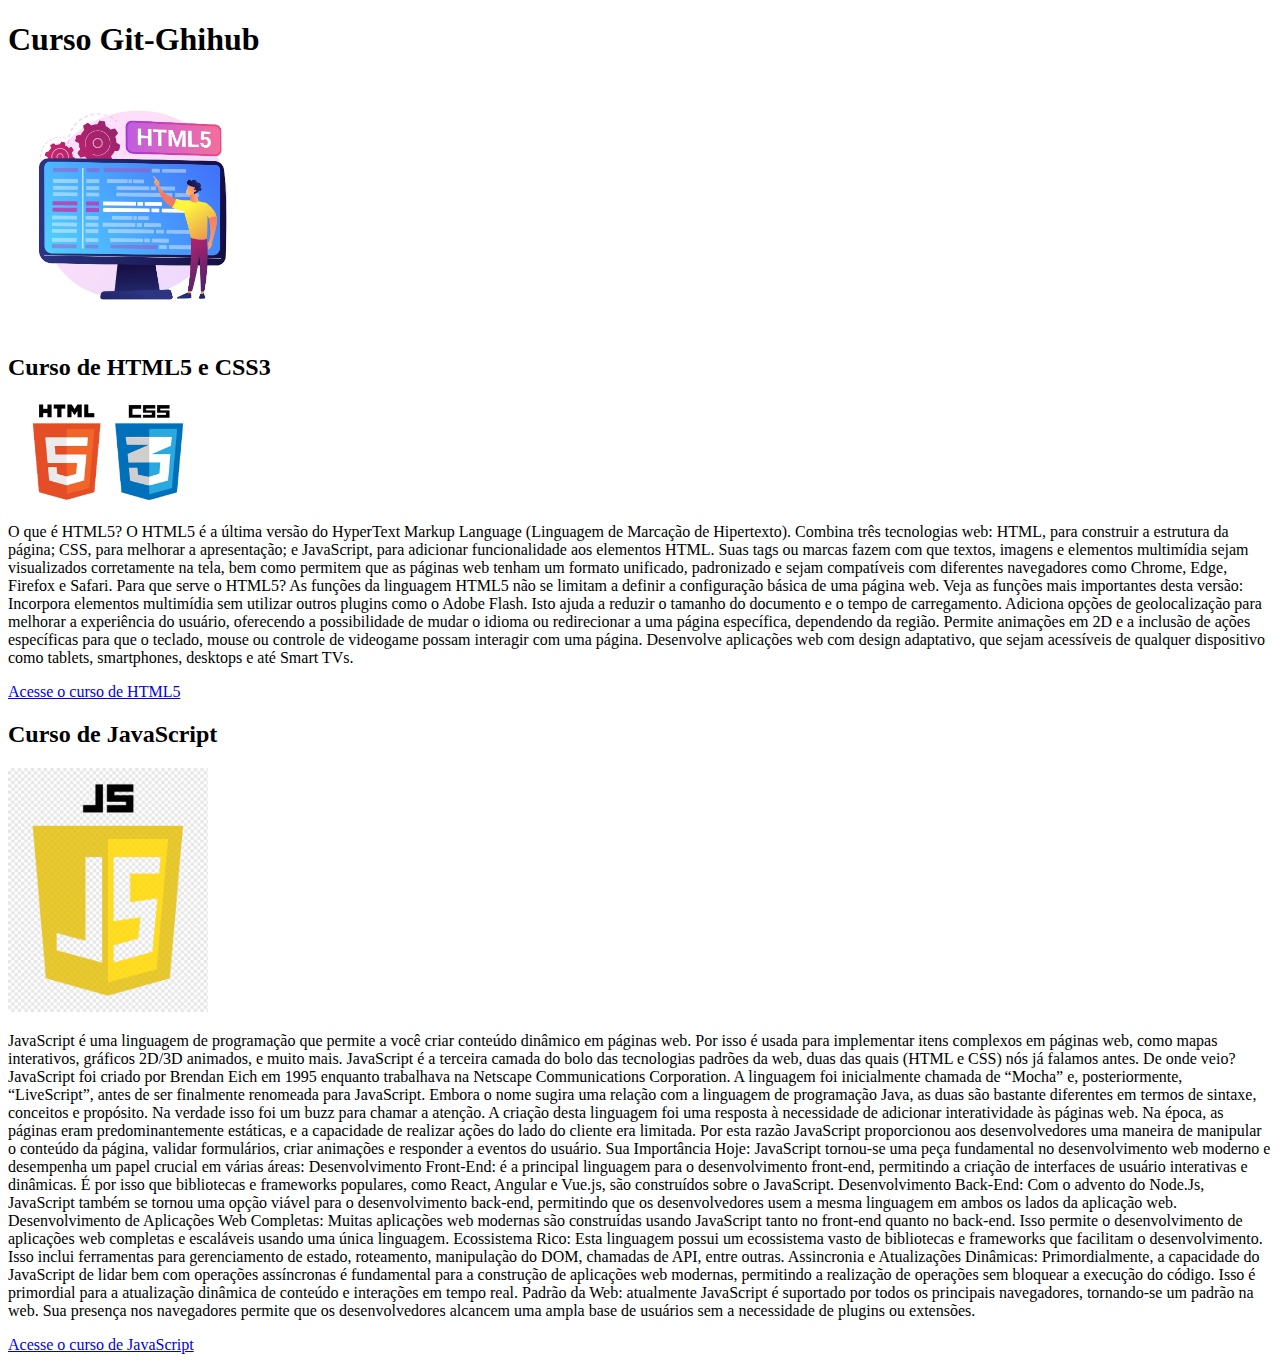
<file: index.html>
<!DOCTYPE html>
<html lang="pt-br">
<head>
    <meta charset="UTF-8">
    <meta name="viewport" content="width=device-width, initial-scale=1.0">
    <title>Projeto Site</title>
</head>
<body>
    <main>
        <header>
            <h1>Curso Git-Ghihub</h1>
            <img src="Imagens/html5_19197052.jpg" alt="Curso de HTML5 | CSS3 | JavaScript" 
            width="250px">
            
        </header>
        <article>
            <h2>Curso de HTML5 e CSS3</h2>
            <img class= "lado" src="Imagens/html5_and_css3.webp" alt="HTML5 | CSS3" width="200px">
            <p>O que é HTML5?
                O HTML5 é a última versão do HyperText Markup Language (Linguagem de Marcação de Hipertexto). Combina três tecnologias web: HTML, para construir a estrutura da página; CSS, para melhorar a apresentação; e JavaScript, para adicionar funcionalidade aos elementos HTML. Suas tags ou marcas fazem com que textos, imagens e elementos multimídia sejam visualizados corretamente na tela, bem como permitem que as páginas web tenham um formato unificado, padronizado e sejam compatíveis com diferentes navegadores como Chrome, Edge, Firefox e Safari.

                Para que serve o HTML5?

                As funções da linguagem HTML5 não se limitam a definir a configuração básica de uma página web. Veja as funções mais importantes desta versão:
                Incorpora elementos multimídia sem utilizar outros plugins como o Adobe Flash. Isto ajuda a reduzir o tamanho do documento e o tempo de carregamento.
                Adiciona opções de geolocalização para melhorar a experiência do usuário, oferecendo a possibilidade de mudar o idioma ou redirecionar a uma página específica, dependendo da região.
                Permite animações em 2D e a inclusão de ações específicas para que o teclado, mouse ou controle de videogame possam interagir com uma página.
                Desenvolve aplicações web com design adaptativo, que sejam acessíveis de qualquer dispositivo como tablets, smartphones, desktops e até Smart TVs.
                </p>
                <p><a href="Curso de HTML.html">Acesse o curso de HTML5</a></p>
        </article>
        <article>
            <h2>Curso de JavaScript</h2>
            <img class= "lado" src="Imagens/javascript-logo.png" alt="JavaScript" width="200px">
            <p>JavaScript é uma linguagem de programação que permite a você criar conteúdo dinâmico em páginas web. Por isso é usada para implementar itens complexos em páginas web, como mapas interativos, gráficos 2D/3D animados, e muito mais. JavaScript é a terceira camada do bolo das tecnologias padrões da web, duas das quais (HTML e CSS) nós já falamos antes.

            De onde veio?

           JavaScript foi criado por Brendan Eich em 1995 enquanto trabalhava na Netscape Communications Corporation. A linguagem foi inicialmente chamada de “Mocha” e, posteriormente, “LiveScript”, antes de ser finalmente renomeada para JavaScript. Embora o nome sugira uma relação com a linguagem de programação Java, as duas são bastante diferentes em termos de sintaxe, conceitos e propósito. Na verdade isso foi um buzz para chamar a atenção.
           A criação desta linguagem foi uma resposta à necessidade de adicionar interatividade às páginas web. Na época, as páginas eram predominantemente estáticas, e a capacidade de realizar ações do lado do cliente era limitada. Por esta razão JavaScript proporcionou aos desenvolvedores uma maneira de manipular o conteúdo da página, validar formulários, criar animações e responder a eventos do usuário.
           
           Sua Importância Hoje:

           JavaScript tornou-se uma peça fundamental no desenvolvimento web moderno e desempenha um papel crucial em várias áreas:

           Desenvolvimento Front-End: é a principal linguagem para o desenvolvimento front-end, permitindo a criação de interfaces de usuário interativas e dinâmicas. É por isso que bibliotecas e frameworks populares, como React, Angular e Vue.js, são construídos sobre o JavaScript.
           Desenvolvimento Back-End: Com o advento do Node.Js, JavaScript também se tornou uma opção viável para o desenvolvimento back-end, permitindo que os desenvolvedores usem a mesma linguagem em ambos os lados da aplicação web.
           Desenvolvimento de Aplicações Web Completas: Muitas aplicações web modernas são construídas usando JavaScript tanto no front-end quanto no back-end. Isso permite o desenvolvimento de aplicações web completas e escaláveis usando uma única linguagem.
           Ecossistema Rico: Esta linguagem possui um ecossistema vasto de bibliotecas e frameworks que facilitam o desenvolvimento. Isso inclui ferramentas para gerenciamento de estado, roteamento, manipulação do DOM, chamadas de API, entre outras.
           Assincronia e Atualizações Dinâmicas: Primordialmente, a capacidade do JavaScript de lidar bem com operações assíncronas é fundamental para a construção de aplicações web modernas, permitindo a realização de operações sem bloquear a execução do código. Isso é primordial para a atualização dinâmica de conteúdo e interações em tempo real.
           Padrão da Web: atualmente JavaScript é suportado por todos os principais navegadores, tornando-se um padrão na web. Sua presença nos navegadores permite que os desenvolvedores alcancem uma ampla base de usuários sem a necessidade de plugins ou extensões.
            </p>
            <p><a href="Curso js.html">Acesse o curso de JavaScript</a>
            
            
            </p>
        </article>
    </main>
</body>
</html>
</file>
